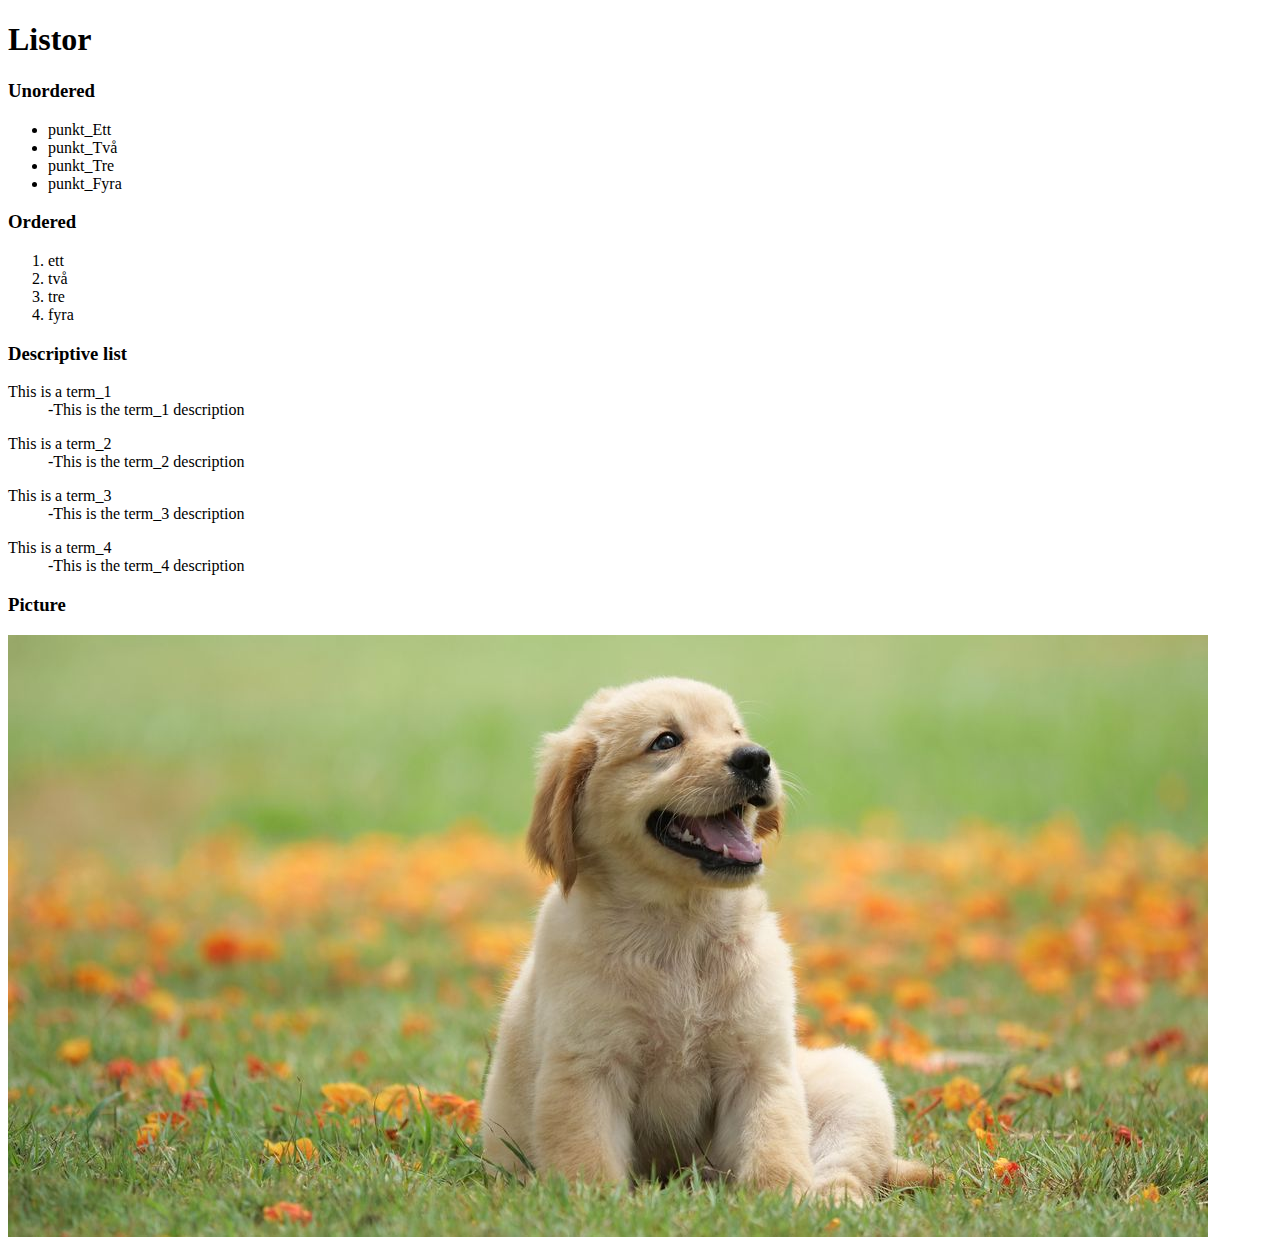
<file: Lists/lists.html>
<!DOCTYPE html>

	<html>
		<head>
			<h1>Listor</h1>
		</head>

		<body>
			<h3>Unordered</h3>
				<ul>
					<li>punkt_Ett</li>
					<li>punkt_Två</li>
					<li>punkt_Tre</li>
					<li>punkt_Fyra</li>
				</ul>
			<h3>Ordered</h3>
				<ol>
					<li>ett</li>
					<li>två</li>
					<li>tre</li>
					<li>fyra</li>
				</ol>

			<h3>Descriptive list</h3>
				<dl>
					<dt>
						This is a term_1
					</dt>
					<dd>
						-This is the term_1 description
					</dd>
					<p></p>
					<dt>
						This is a term_2
					</dt>
					<dd>
						-This is the term_2 description
					</dd>
					<p></p>
					<dt>
						This is a term_3
					</dt>
					<dd>
						-This is the term_3 description
					</dd>
					<p></p>
					<dt>
						This is a term_4
					</dt>
					<dd>
						-This is the term_4 description
					</dd>
					<p></p>
				</dl>
			<h3>Picture</h3>
				<img src="img\dog.jpg">
		</body>
	</html>
</file>
